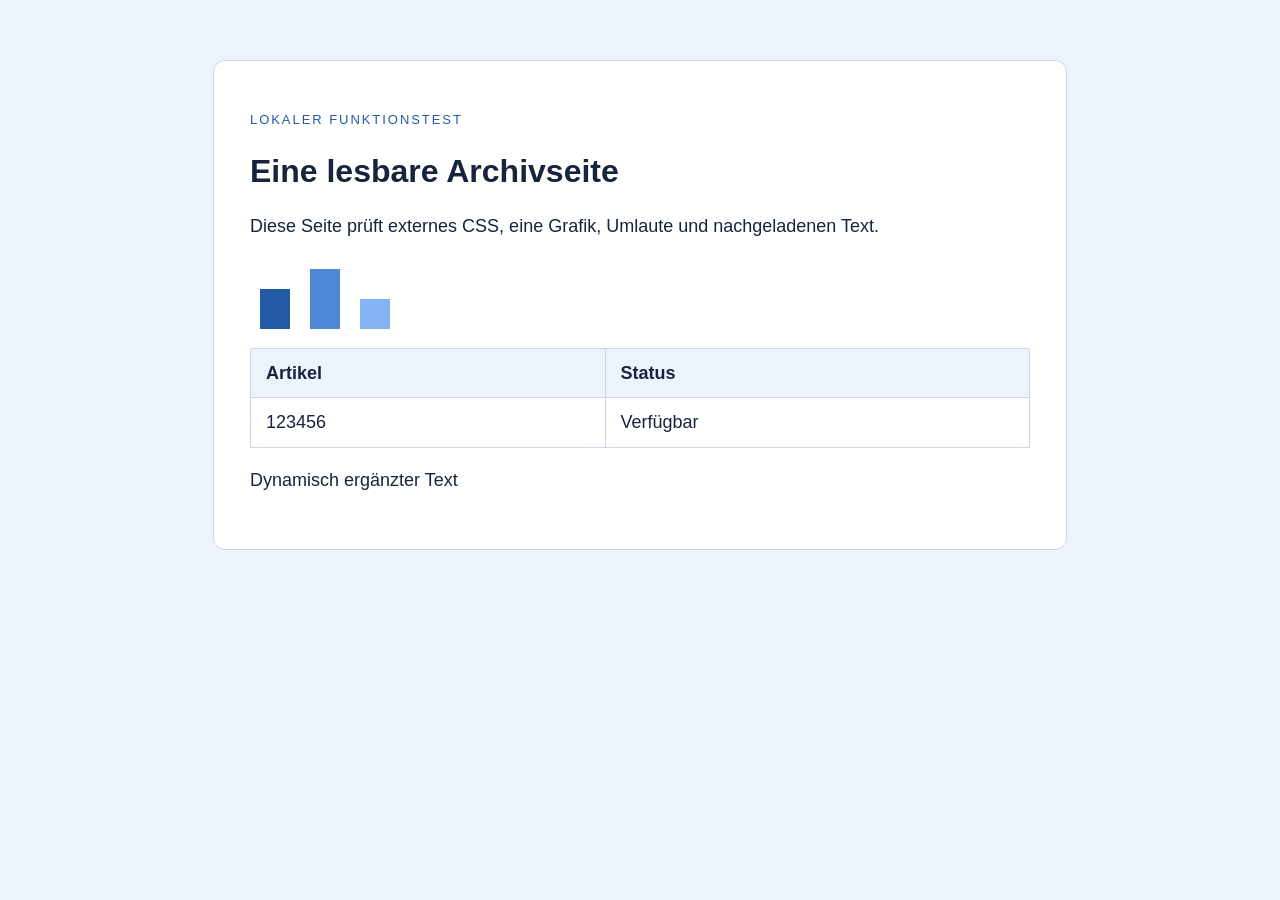
<file: tests/fixtures/index.html>
<!doctype html>
<html lang="de">
<head>
  <meta charset="utf-8">
  <title>PageCollector fixture</title>
  <link rel="stylesheet" href="style.css">
  <script src="delayed.js" defer></script>
</head>
<body>
<main>
  <p class="eyebrow">LOKALER FUNKTIONSTEST</p>
  <h1>Eine lesbare Archivseite</h1>
  <p>Diese Seite prüft externes CSS, eine Grafik, Umlaute und nachgeladenen Text.</p>
  <img src="illustration.svg" alt="Drei blaue Balken" width="160" height="80">
  <table><thead><tr><th>Artikel</th><th>Status</th></tr></thead><tbody><tr><td>123456</td><td>Verfügbar</td></tr></tbody></table>
  <p id="delayed">Wird geladen…</p>
</main>
</body>
</html>
</file>
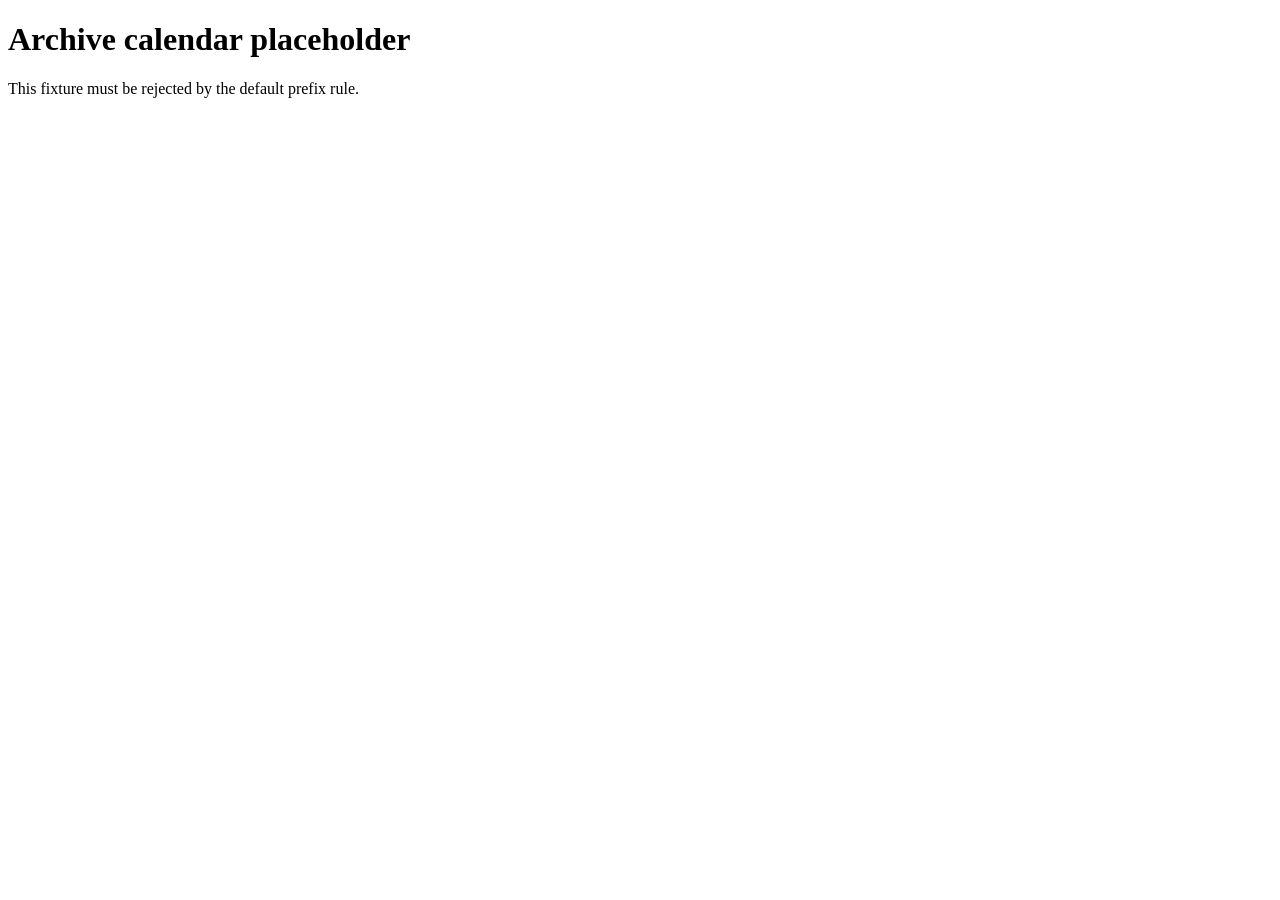
<file: tests/fixtures/wayback.html>
<!doctype html>
<html lang="en"><head><meta charset="utf-8"><title>Wayback Machine - Test calendar</title></head>
<body><h1>Archive calendar placeholder</h1><p>This fixture must be rejected by the default prefix rule.</p></body></html>
</file>
<file: tests/fixtures/style.css>
html { background: #edf3fb; color: #18243b; font: 18px/1.6 Arial, sans-serif; }
body { margin: 0; }
main { max-width: 780px; margin: 60px auto; padding: 36px; background: white; border: 1px solid #ccd6e5; border-radius: 12px; }
h1 { font-size: 32px; line-height: 1.2; }
.eyebrow { color: #235aa6; font-size: 13px; letter-spacing: .15em; }
table { border-collapse: collapse; width: 100%; }
th, td { border: 1px solid #ccd6e5; padding: 10px 15px; text-align: left; }
th { background: #edf3fb; }
</file>
